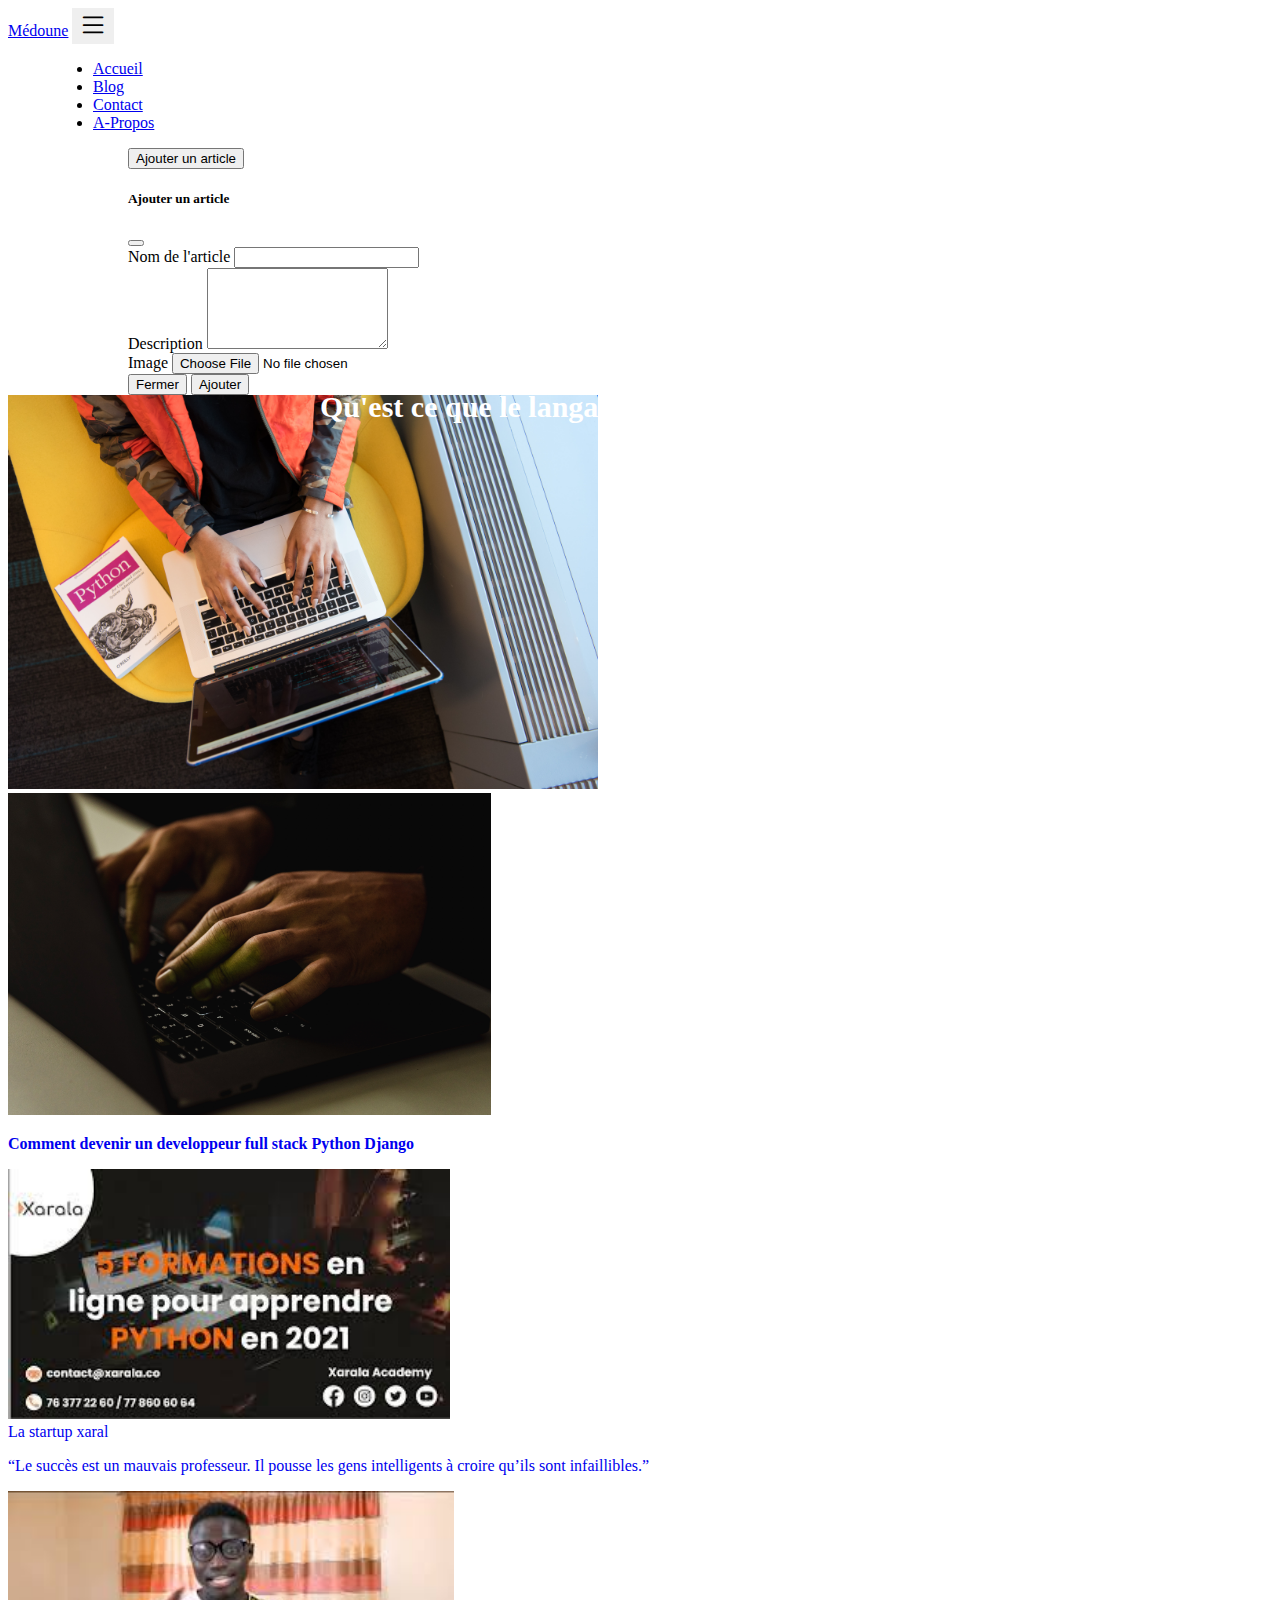
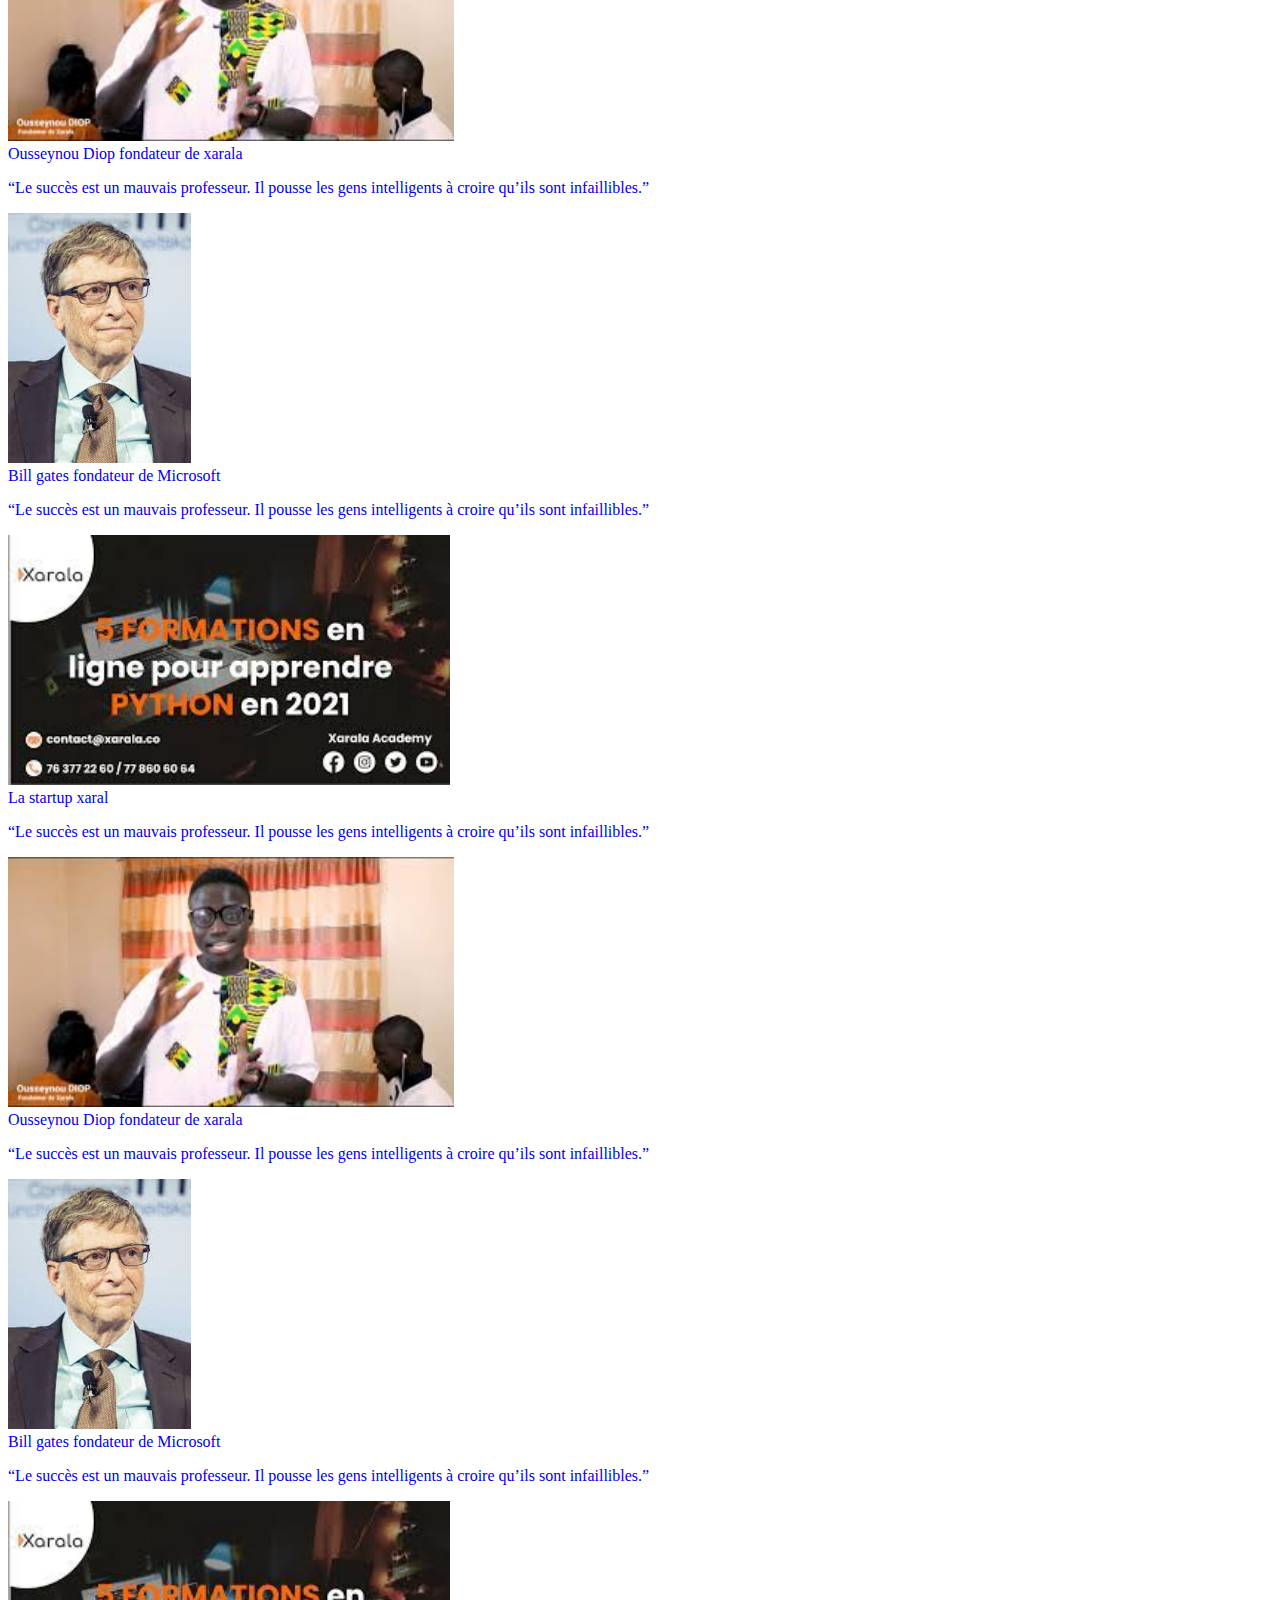
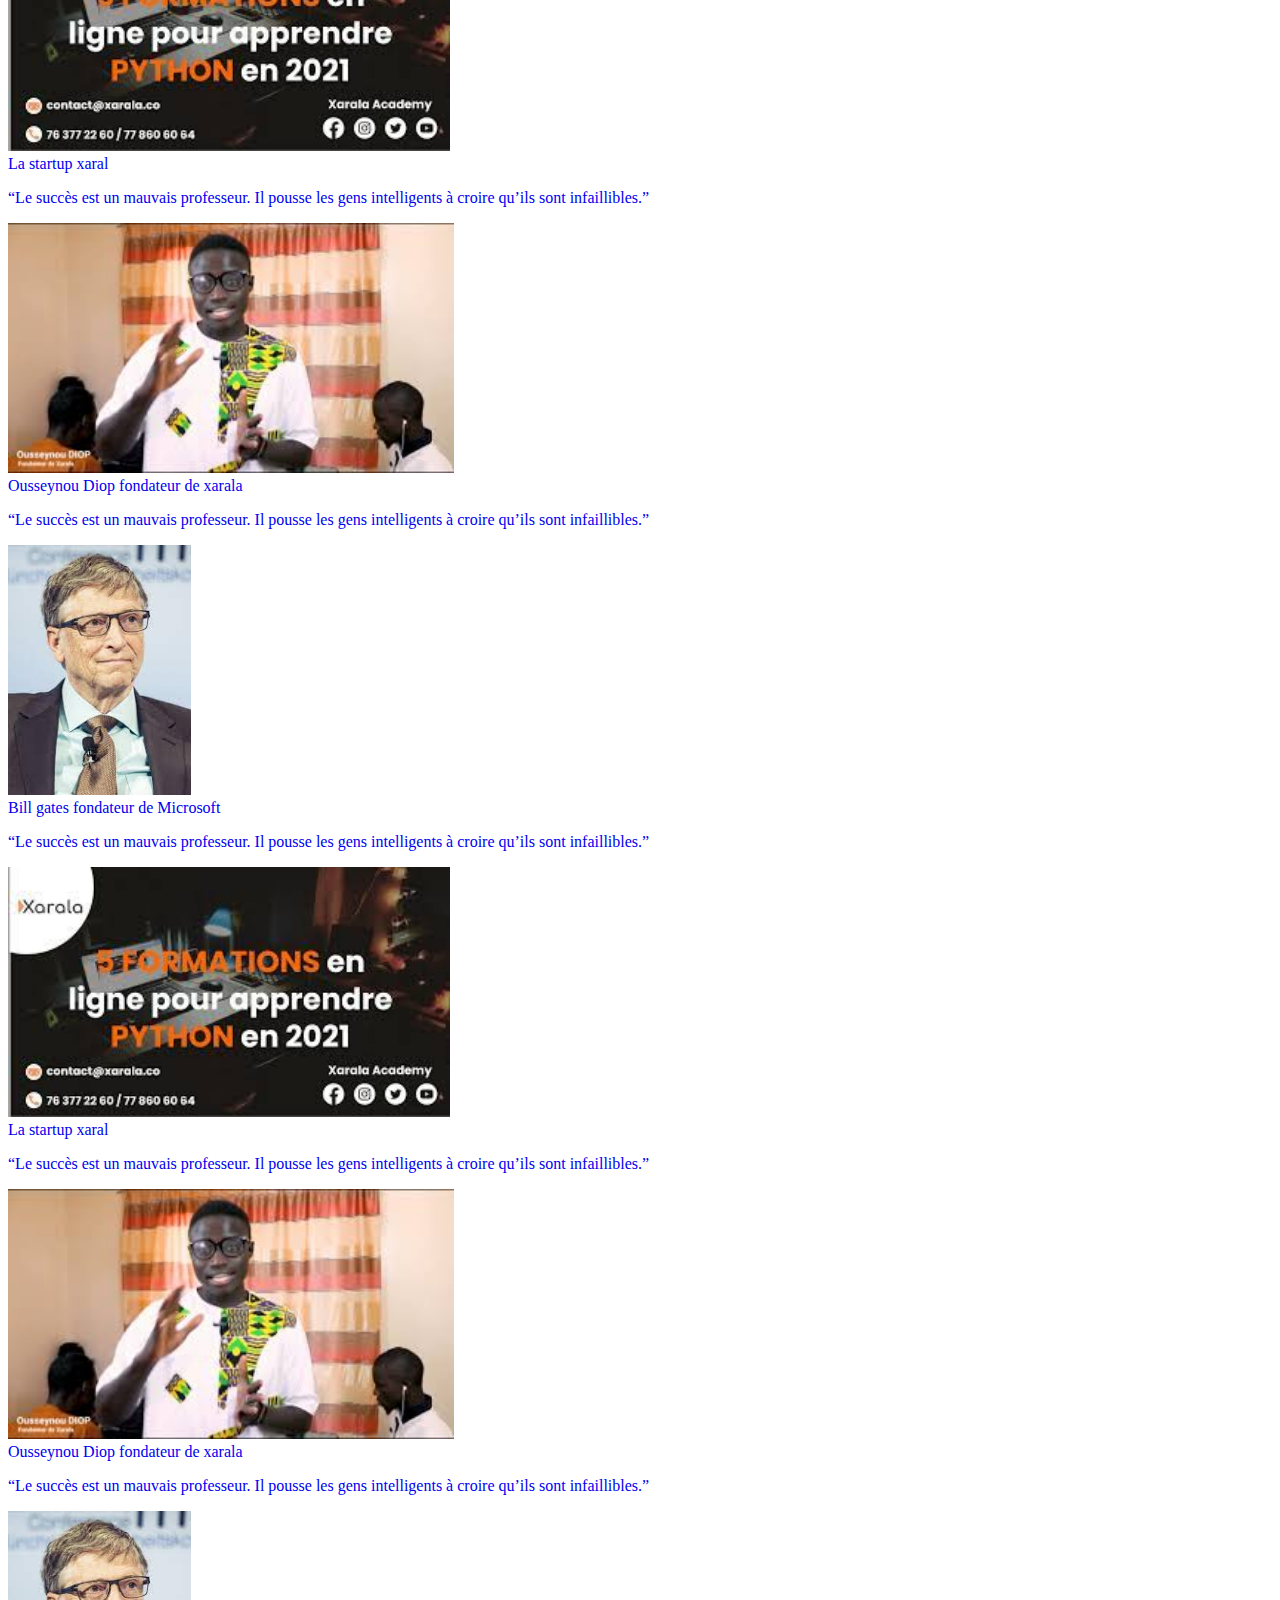
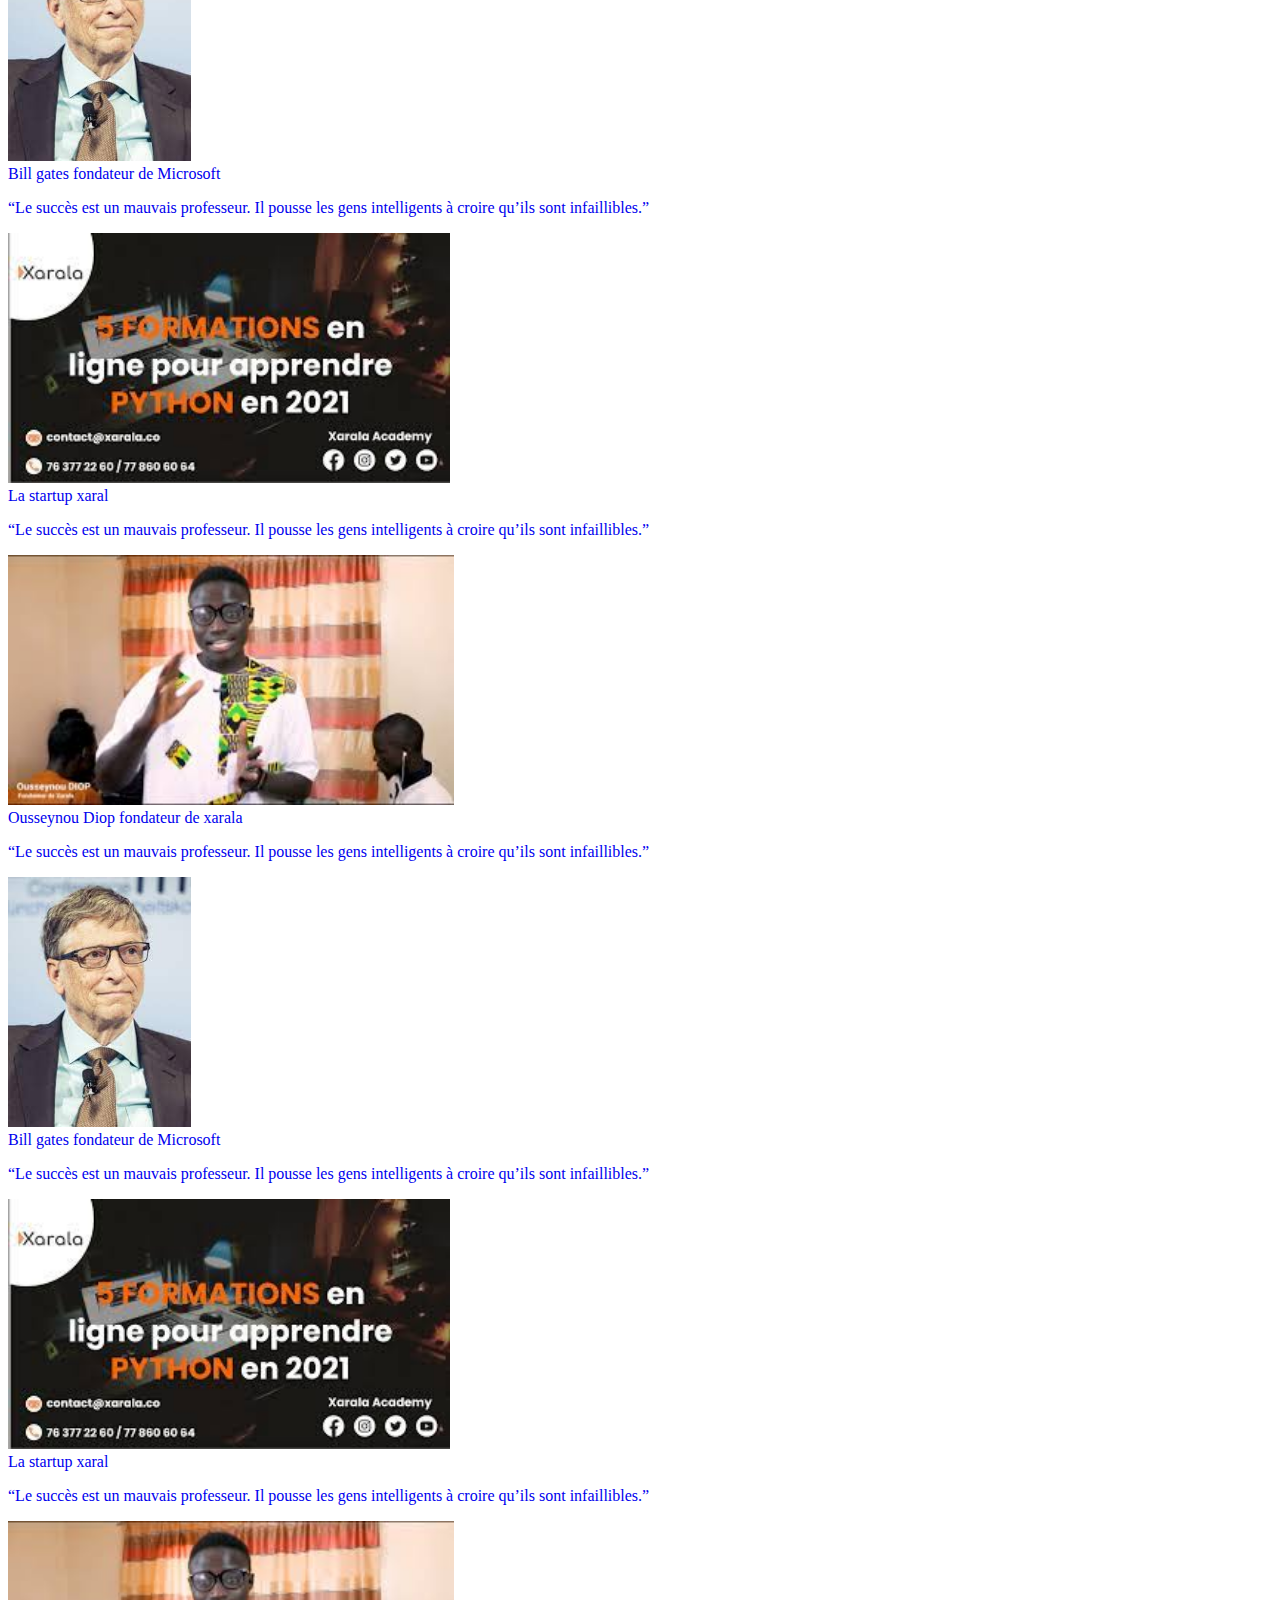
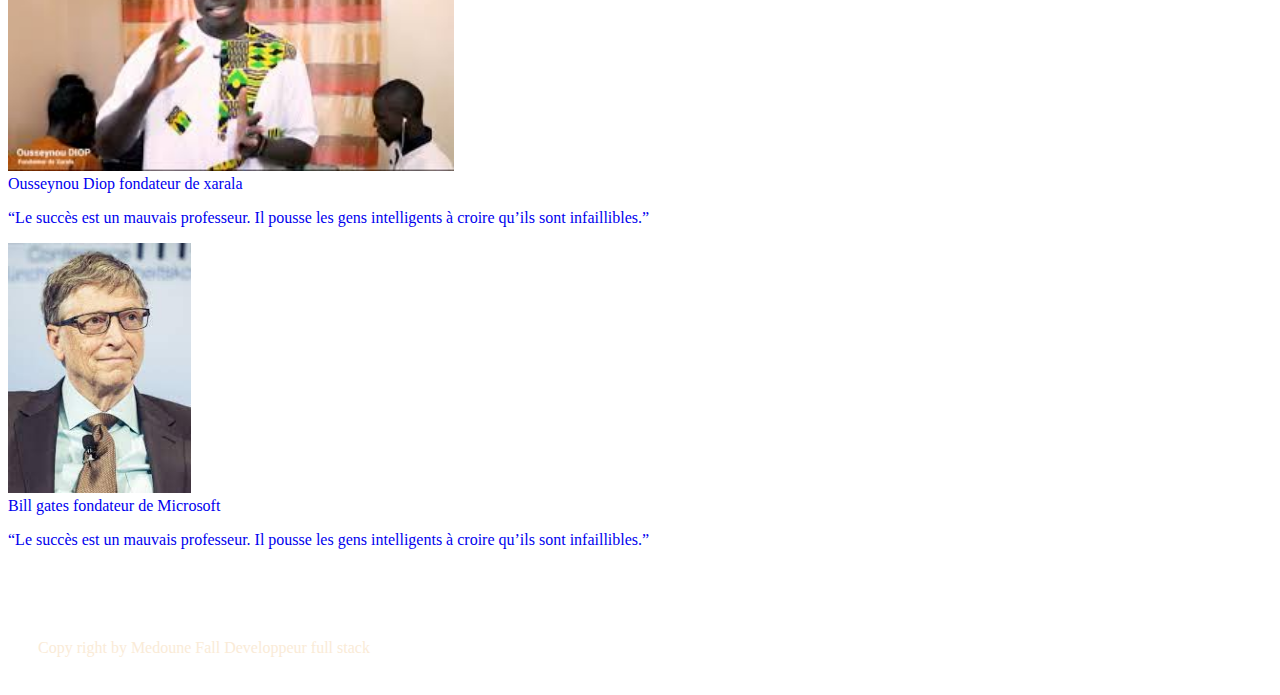
<file: blog.html>
<!DOCTYPE html>
<html lang="en">
<head>
    <meta charset="UTF-8">
    <meta http-equiv="X-UA-Compatible" content="IE=edge">
    <meta name="viewport" content="width=device-width, initial-scale=1.0">
    <link href="https://cdn.jsdelivr.net/npm/bootstrap@5.1.3/dist/css/bootstrap.min.css" rel="stylesheet" integrity="sha384-1BmE4kWBq78iYhFldvKuhfTAU6auU8tT94WrHftjDbrCEXSU1oBoqyl2QvZ6jIW3" crossorigin="anonymous">
    <script src="https://cdn.jsdelivr.net/npm/bootstrap@5.1.3/dist/js/bootstrap.bundle.min.js" integrity="sha384-ka7Sk0Gln4gmtz2MlQnikT1wXgYsOg+OMhuP+IlRH9sENBO0LRn5q+8nbTov4+1p" crossorigin="anonymous"></script>
    <link rel="stylesheet" href="style.css">
    <link rel="stylesheet" href="https://cdn.jsdelivr.net/npm/bootstrap-icons@1.3.0/font/bootstrap-icons.css">
    <title>blog</title>
</head>
<body>
    <nav class="navbar navbar-expand-lg navbar-white bg-white shadow-sm p-1 mb-5 bg-body rounded z-1 pb-4">
        <div class="container-fluid">
          <a class="navbar-brand" href="#">Médoune</a>
          <button class="navbar-toggler text-dark border-none" type="button" data-bs-toggle="collapse" data-bs-target="#navbarSupportedContent" aria-controls="navbarSupportedContent" aria-expanded="false" aria-label="Toggle navigation">
            <span><i class="bi bi-list"></i></span>
          </button>
          <div class="collapse navbar-collapse  justify-content-center " id="navbarSupportedContent">
            <ul class="navbar-nav me-auto mb-2 mb-lg-0 ms-auto p-2 fs-5 mx-3">
              <li class="nav-item">
                <a class="nav-link active" aria-current="page" href="index.html">Accueil</a>
              </li>
              <li class="nav-item">
                <a class="nav-link" href="blog.html">Blog</a>
              </li>
              <li class="nav-item">
                <a class="nav-link" href="#">Contact</a>
              </li>
              <li class="nav-item">
                <a class="nav-link" href="#">A-Propos</a>
              </li>
            </ul>

          </div>
        </div>
      </nav>


      <div class="container ">
        <div class="row justify-content-center mb-4" style="margin-left: 120px;">
          <div class="col-lg-4 col-md-12 col-sm-8">
             <!-- Ajour article -->
              <!-- Button trigger modal -->
              <button type="button" class="btn btn-primary" data-bs-toggle="modal" data-bs-target="#exampleModal">
                Ajouter un article
              </button>

              <!-- Modal -->
              <div class="modal fade" id="exampleModal" tabindex="-1" aria-labelledby="exampleModalLabel" aria-hidden="true">
                <div class="modal-dialog">
                  <div class="modal-content">
                    <div class="modal-header">
                      <h5 class="modal-title" id="exampleModalLabel">Ajouter un article</h5>
                      <button type="button" class="btn-close" data-bs-dismiss="modal" aria-label="Close"></button>
                    </div>
                    <div class="modal-body">
                      <form>
                        <div class="mb-3">
                          <label for="nomar" class="form-label">Nom de l'article</label>
                          <input type="text" class="form-control" >
                        </div>
                        <div class="mb-3">
                          <label for="description" class="form-label">Description</label>
                         <textarea rows="5" cols="20" class="form-control"></textarea>
                        </div>
                        <div class="mb-3">
                          <label for="image" class="form-label">Image</label>
                          <input type="file" class="form-control"/>
                        </div>
                      </form>
                    </div>
                    <div class="modal-footer">
                      <button type="button" class="btn btn-danger" data-bs-dismiss="modal">Fermer</button>
                      <button type="button" class="btn btn-success">Ajouter</button>
                    </div>
                  </div>
                </div>
              </div>
    <!-- fin artcle  -->
          </div>

        </div>
        <div class="row">
            <div class="col-lg-7 col-md-12 col-sm-12 blog">
             <a href="#" style="text-decoration: none;">
              <div class="card shadow-lg mb-5 bg-body rounded">
                  <img src="./image/python.jpg" class="card-img-top" style="height: 394px;">
                  <p style="position: absolute;top: 40%;left: 25%;font-size: 30px;color: #fff;font-weight: bold;">Qu'est ce que le langage de programmation PYTHON</p>
              </div>
              </a>
            </div>
            <div class="col-lg-5 col-md-12 col-sm-12 blog">
             <a href="#" style="text-decoration: none;">
              <div class="card shadow-lg mb-5 bg-body rounded">
                  <img src="./image/full.jpg" class="card-img-top" style="height: 322px;">
                  <div class="card-body">
                      <p style="font-family: 'Poppins';font-weight: bold;">Comment devenir un developpeur full stack Python Django</p>
                  </div>
              </div>
              </a>
            </div>
        </div>

        <div class="row ">
            <div class="col-lg-4 col-md-12 col-sm-12 mb-3 blog2">
              <a href="#" style="text-decoration: none;">
                <div class="card shadow-sm  mb-5 bg-body rounded">
                  <img src="./image/xarala.jpg" class="card-img-top" style="height: 250px;"/>
                  <div class="card-body">
                      <span class="fw-bold">La startup xaral</span>
                      <p class="fst-italic">“Le succès est un mauvais professeur. Il pousse les gens intelligents à croire qu’ils sont infaillibles.”</p>
                  </div>
                </div>
              </a>
            </div>
            <div class="col-lg-4 col-md-12 col-sm-12 mb-3 blog2">
              <a href="#" style="text-decoration: none;">
              <div class="card shadow-sm  mb-5 bg-body rounded">
                <img src="./image/ous.jpg" class="card-img-top" style="height: 250px;"/>
                <div class="card-body">
                  <span class="fw-bold">Ousseynou Diop fondateur de xarala </span>
                    <p class="fst-italic">“Le succès est un mauvais professeur. Il pousse les gens intelligents à croire qu’ils sont infaillibles.”</p>
                </div>
              </div>
              </a>
          </div>
          <div class="col-lg-4 col-md-12 col-sm-12 mb-3 blog2">
            <a href="#" style="text-decoration: none;">
              <div class="card shadow-sm  mb-5 bg-body rounded">
                <img src="./image/bill.jpg" class="card-img-top" style="height: 250px;"/>
                <div class="card-body">
                    <span class="fw-bold">Bill gates fondateur de Microsoft</span>
                    <p class="fst-italic">“Le succès est un mauvais professeur. Il pousse les gens intelligents à croire qu’ils sont infaillibles.”</p>
                </div>
            </div>
              </a>
          </div>

        </div>
        <!-- ////////////////////////////////////////////////////////////////////////// -->
        <div class="row ">
          <div class="col-lg-4 col-md-12 col-sm-12 mb-3 blog2">
            <a href="#" style="text-decoration: none;">
              <div class="card shadow-sm  mb-5 bg-body rounded">
                <img src="./image/xarala.jpg" class="card-img-top" style="height: 250px;"/>
                <div class="card-body">
                    <span class="fw-bold">La startup xaral</span>
                    <p class="fst-italic">“Le succès est un mauvais professeur. Il pousse les gens intelligents à croire qu’ils sont infaillibles.”</p>
                </div>
              </div>
            </a>
          </div>
          <div class="col-lg-4 col-md-12 col-sm-12 mb-3 blog2">
            <a href="#" style="text-decoration: none;">
            <div class="card shadow-sm  mb-5 bg-body rounded">
              <img src="./image/ous.jpg" class="card-img-top" style="height: 250px;"/>
              <div class="card-body">
                <span class="fw-bold">Ousseynou Diop fondateur de xarala </span>
                  <p class="fst-italic">“Le succès est un mauvais professeur. Il pousse les gens intelligents à croire qu’ils sont infaillibles.”</p>
              </div>
            </div>
            </a>
        </div>
        <div class="col-lg-4 col-md-12 col-sm-12 mb-3 blog2">
          <a href="#" style="text-decoration: none;">
            <div class="card shadow-sm  mb-5 bg-body rounded">
              <img src="./image/bill.jpg" class="card-img-top" style="height: 250px;"/>
              <div class="card-body">
                  <span class="fw-bold">Bill gates fondateur de Microsoft</span>
                  <p class="fst-italic">“Le succès est un mauvais professeur. Il pousse les gens intelligents à croire qu’ils sont infaillibles.”</p>
              </div>
          </div>
            </a>
        </div>

      </div>
        <!-- ffffffffffffffffffffffffffffffffffffffffffffffffffffffff -->
        <!-- /////////////////////////////////////////////////////// -->
        <div class="row ">
          <div class="col-lg-4 col-md-12 col-sm-12 mb-3 blog2">
            <a href="#" style="text-decoration: none;">
              <div class="card shadow-sm  mb-5 bg-body rounded">
                <img src="./image/xarala.jpg" class="card-img-top" style="height: 250px;"/>
                <div class="card-body">
                    <span class="fw-bold">La startup xaral</span>
                    <p class="fst-italic">“Le succès est un mauvais professeur. Il pousse les gens intelligents à croire qu’ils sont infaillibles.”</p>
                </div>
              </div>
            </a>
          </div>
          <div class="col-lg-4 col-md-12 col-sm-12 mb-3 blog2">
            <a href="#" style="text-decoration: none;">
            <div class="card shadow-sm  mb-5 bg-body rounded">
              <img src="./image/ous.jpg" class="card-img-top" style="height: 250px;"/>
              <div class="card-body">
                <span class="fw-bold">Ousseynou Diop fondateur de xarala </span>
                  <p class="fst-italic">“Le succès est un mauvais professeur. Il pousse les gens intelligents à croire qu’ils sont infaillibles.”</p>
              </div>
            </div>
            </a>
        </div>
        <div class="col-lg-4 col-md-12 col-sm-12 mb-3 blog2">
          <a href="#" style="text-decoration: none;">
            <div class="card shadow-sm  mb-5 bg-body rounded">
              <img src="./image/bill.jpg" class="card-img-top" style="height: 250px;"/>
              <div class="card-body">
                  <span class="fw-bold">Bill gates fondateur de Microsoft</span>
                  <p class="fst-italic">“Le succès est un mauvais professeur. Il pousse les gens intelligents à croire qu’ils sont infaillibles.”</p>
              </div>
          </div>
            </a>
        </div>

      </div>
        <!-- fffffffffffffffffffffffffffffffffffffffffffffffffffffff -->
        <!-- ///////////////////////////////////////////////////// -->
        <div class="row ">
            <div class="col-lg-4 col-md-12 col-sm-12 mb-3 blog2">
              <a href="#" style="text-decoration: none;">
                <div class="card shadow-sm  mb-5 bg-body rounded">
                  <img src="./image/xarala.jpg" class="card-img-top" style="height: 250px;"/>
                  <div class="card-body">
                      <span class="fw-bold">La startup xaral</span>
                      <p class="fst-italic">“Le succès est un mauvais professeur. Il pousse les gens intelligents à croire qu’ils sont infaillibles.”</p>
                  </div>
                </div>
              </a>
            </div>
            <div class="col-lg-4 col-md-12 col-sm-12 mb-3 blog2">
              <a href="#" style="text-decoration: none;">
              <div class="card shadow-sm  mb-5 bg-body rounded">
                <img src="./image/ous.jpg" class="card-img-top" style="height: 250px;"/>
                <div class="card-body">
                  <span class="fw-bold">Ousseynou Diop fondateur de xarala </span>
                    <p class="fst-italic">“Le succès est un mauvais professeur. Il pousse les gens intelligents à croire qu’ils sont infaillibles.”</p>
                </div>
              </div>
              </a>
          </div>
          <div class="col-lg-4 col-md-12 col-sm-12 mb-3 blog2">
            <a href="#" style="text-decoration: none;">
              <div class="card shadow-sm  mb-5 bg-body rounded">
                <img src="./image/bill.jpg" class="card-img-top" style="height: 250px;"/>
                <div class="card-body">
                    <span class="fw-bold">Bill gates fondateur de Microsoft</span>
                    <p class="fst-italic">“Le succès est un mauvais professeur. Il pousse les gens intelligents à croire qu’ils sont infaillibles.”</p>
                </div>
            </div>
              </a>
          </div>
  
        </div>
        <!-- ffffffffffffffffffffffffffffffffffffffffffffffffffff -->
        <!-- /////////////////////////////////////////////////// -->
        <div class="row ">
            <div class="col-lg-4 col-md-12 col-sm-12 mb-3 blog2">
              <a href="#" style="text-decoration: none;">
                <div class="card shadow-sm  mb-5 bg-body rounded">
                  <img src="./image/xarala.jpg" class="card-img-top" style="height: 250px;"/>
                  <div class="card-body">
                      <span class="fw-bold">La startup xaral</span>
                      <p class="fst-italic">“Le succès est un mauvais professeur. Il pousse les gens intelligents à croire qu’ils sont infaillibles.”</p>
                  </div>
                </div>
              </a>
            </div>
            <div class="col-lg-4 col-md-12 col-sm-12 mb-3 blog2">
              <a href="#" style="text-decoration: none;">
              <div class="card shadow-sm  mb-5 bg-body rounded">
                <img src="./image/ous.jpg" class="card-img-top" style="height: 250px;"/>
                <div class="card-body">
                  <span class="fw-bold">Ousseynou Diop fondateur de xarala </span>
                    <p class="fst-italic">“Le succès est un mauvais professeur. Il pousse les gens intelligents à croire qu’ils sont infaillibles.”</p>
                </div>
              </div>
              </a>
          </div>
          <div class="col-lg-4 col-md-12 col-sm-12 mb-3 blog2">
            <a href="#" style="text-decoration: none;">
              <div class="card shadow-sm  mb-5 bg-body rounded">
                <img src="./image/bill.jpg" class="card-img-top" style="height: 250px;"/>
                <div class="card-body">
                    <span class="fw-bold">Bill gates fondateur de Microsoft</span>
                    <p class="fst-italic">“Le succès est un mauvais professeur. Il pousse les gens intelligents à croire qu’ils sont infaillibles.”</p>
                </div>
            </div>
              </a>
          </div>
  
        </div>
        <!-- fffffffffffffffffffffffffffffffffffffffffffffffffff -->
        <!-- ////////////////////////////////////////////////// -->
        <div class="row ">
            <div class="col-lg-4 col-md-12 col-sm-12 mb-3 blog2">
              <a href="#" style="text-decoration: none;">
                <div class="card shadow-sm  mb-5 bg-body rounded">
                  <img src="./image/xarala.jpg" class="card-img-top" style="height: 250px;"/>
                  <div class="card-body">
                      <span class="fw-bold">La startup xaral</span>
                      <p class="fst-italic">“Le succès est un mauvais professeur. Il pousse les gens intelligents à croire qu’ils sont infaillibles.”</p>
                  </div>
                </div>
              </a>
            </div>
            <div class="col-lg-4 col-md-12 col-sm-12 mb-3 blog2">
              <a href="#" style="text-decoration: none;">
              <div class="card shadow-sm  mb-5 bg-body rounded">
                <img src="./image/ous.jpg" class="card-img-top" style="height: 250px;"/>
                <div class="card-body">
                  <span class="fw-bold">Ousseynou Diop fondateur de xarala </span>
                    <p class="fst-italic">“Le succès est un mauvais professeur. Il pousse les gens intelligents à croire qu’ils sont infaillibles.”</p>
                </div>
              </div>
              </a>
          </div>
          <div class="col-lg-4 col-md-12 col-sm-12 mb-3 blog2">
            <a href="#" style="text-decoration: none;">
              <div class="card shadow-sm  mb-5 bg-body rounded">
                <img src="./image/bill.jpg" class="card-img-top" style="height: 250px;"/>
                <div class="card-body">
                    <span class="fw-bold">Bill gates fondateur de Microsoft</span>
                    <p class="fst-italic">“Le succès est un mauvais professeur. Il pousse les gens intelligents à croire qu’ils sont infaillibles.”</p>
                </div>
            </div>
              </a>
          </div>
  
        </div>
        <!-- fffffffffffffffffffffffffffffffffffffffffffffffff -->

    </div>

    <!-- footer -->
     <div class="row bg-primary footer">
       <div class="col text-center">
          <div class="lien text-white">
              <a href="#" style="color: #fff;text-decoration: none;">Politique de confidentialite -></a>
              <a href="#" style="color: #fff;text-decoration: none;">Nous contacter -></a>
              <a href="#" style="color: #fff;text-decoration: none;">Mon portofolio -></a>
          </div>
          <div class="icons">
              <i class="bi bi-facebook" style="color: #fff;font-size:23px;margin-right: 20px;"></i>
              <i class="bi bi-twitter" style="color: #fff;font-size:23px;margin-right: 20px;"></i>
              <i class="bi bi-instagram" style="color: #fff;font-size:23px;margin-right: 20px;"></i>
          </div>
          <span class="fst-italic" style="color: antiquewhite;">Copy right by Medoune Fall Developpeur full stack</span>
       </div>
     </div>
</body>
</html>
</file>
<file: style.css>
body{
    overflow-x: hidden;
}
.navbar-toggler{
    color: #000;
    font-size: 30px;
    border: none;
}
.navbar {
    z-index: 1;
}

.navbar-collapse .navbar-nav .nav-item{
    margin-left: 45px;
}
.acc{
    background-image: url("image/dev.jpg");
    background-repeat: no-repeat;
    background-size: cover;
    height: 70vh;
    width: 100%;
    position: relative;
    bottom: 48px;
    /* top: 10%;
    position: absolute; */
}
.acc .perso{
    position: absolute;
    top: 35%;
    
    color: aliceblue;
    font-size: 33px;
}
.perso span{
    font-weight: lighter;
}
.blog a:hover{
  position: relative;
  bottom: 10px;
  transition: 0.2s ease-in;
}
.blog2 a:hover{
    position: relative;
    bottom: 10px;
    transition: 0.2s ease-in;
  }
.footer{
    padding: 30px;
}
</file>
